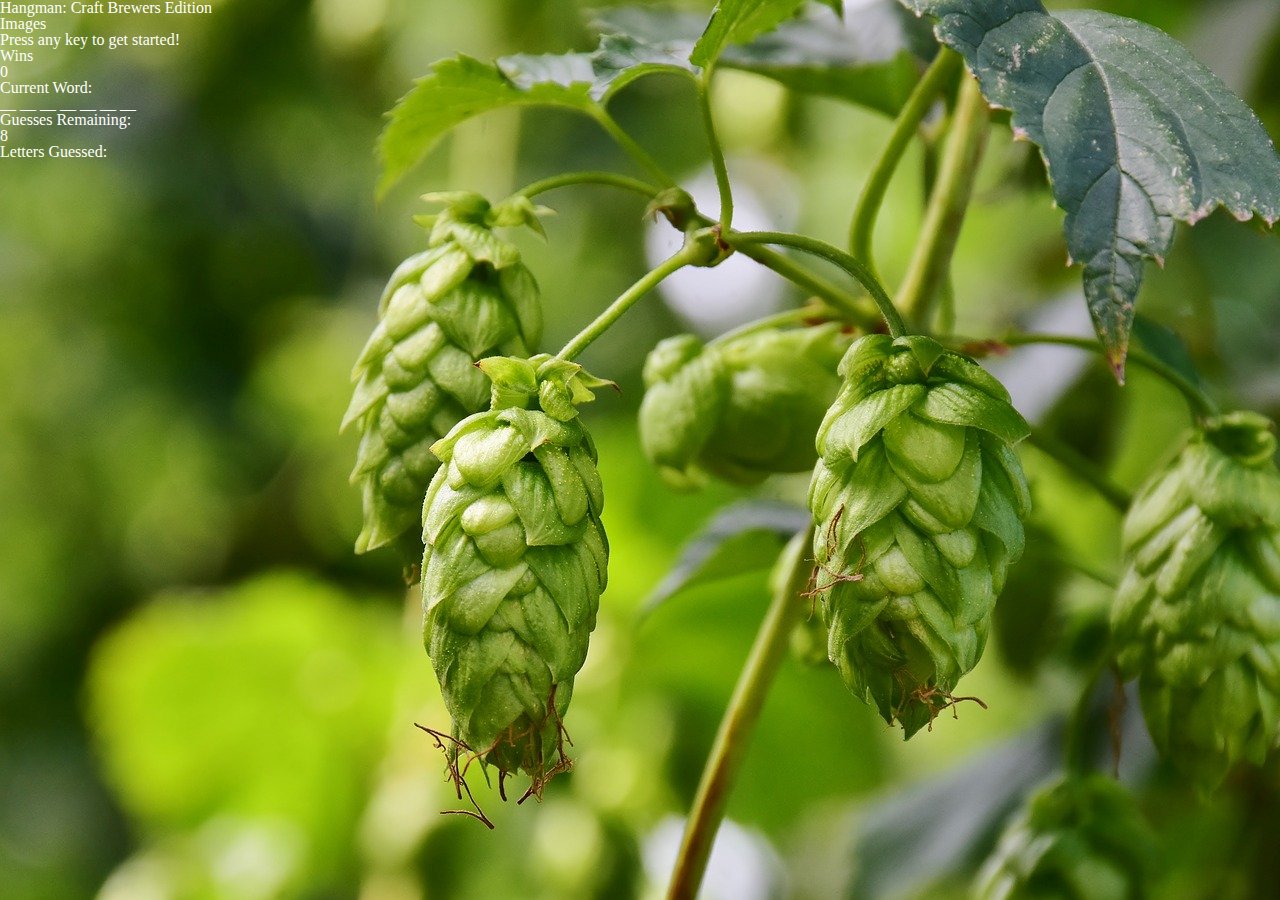
<file: index.html>
<!DOCTYPE html>
<html lang = "en-us">
<head>
    <meta charset="utf-8" />
    <meta http-equiv="X-UA-Compatible" content="IE=edge">
    <title>Hangman: Craft Brewers Edition</title>
    <meta name="viewport" content="width=device-width, initial-scale=1">
    <!--Link to reset CSS-->
    <link rel="stylesheet" type="text/css"  href="assets/css/reset.css" />
    <!--Link to Twitter Bootstrap-->
    <link rel="stylesheet" href="https://stackpath.bootstrapcdn.com/bootstrap/4.1.3/css/bootstrap.min.css" integrity="sha384-MCw98/SFnGE8fJT3GXwEOngsV7Zt27NXFoaoApmYm81iuXoPkFOJwJ8ERdknLPMO" crossorigin="anonymous" />
    <!--Link to my custom style css-->
    <link rel="stylesheet" type="text/css"  href="assets/css/style.css" />
    
</head>
<body>
    <div class="container">
        <!--Top header for the page-->
        <div class="row">
            <div class="col-md-12 text-center">
                <h1>Hangman: Craft Brewers Edition</h1>
            </div>
        </div>
        <!--the box that divided in two-->
        <!--Where the images might go if I get this figured out-->
        <div class="row">
            <div class="col-md-6 text-center">
                <h2>Images</h2>
            </div>
            <!--Where the gameplay happens-->
            <div class="col-md-6 text-center">
                <div class="container">
                    <!--Rules to play-->
                    <div class = "row">
                        <div class="col-md-12">
                            <h4>Press any key to get started!</h4>
                        </div>
                    </div>
                    <!--Wins Box-->
                    <div class="row">
                        <div class = "col-md-12">
                            <h4>Wins</h4>  
                            <h4 id="wins">0</h4>  
                        </div>
                    </div>
                    <!--Current word box-->
                    <div class="row">
                        <div class = "col-md-12">
                            <h4>Current Word:</h4>
                            <h4 id="spaces"> </h4>
                        </div>
                    </div>
                    <!--Number of guesses remaining box-->
                    <div class="row">
                        <div class = "col-md-12">
                            <h4>Guesses Remaining:</h4>
                            <h4 id ="guessesRemaining">0</h4>
                        </div>
                    </div>
                    <!--Letters guessed box-->
                    <div class="row">
                        <div class = "col-md-12">
                            <h4>Letters Guessed:</h4>
                            <h4 id="printLettersGuessed"> </h4>
                        </div>
                    </div>
                </div>
            </div>
        </div>



    </div>


<!--Link to javascript game play-->
<script src="assets/javascript/game.js"></script>    
</body>
</html>
</file>
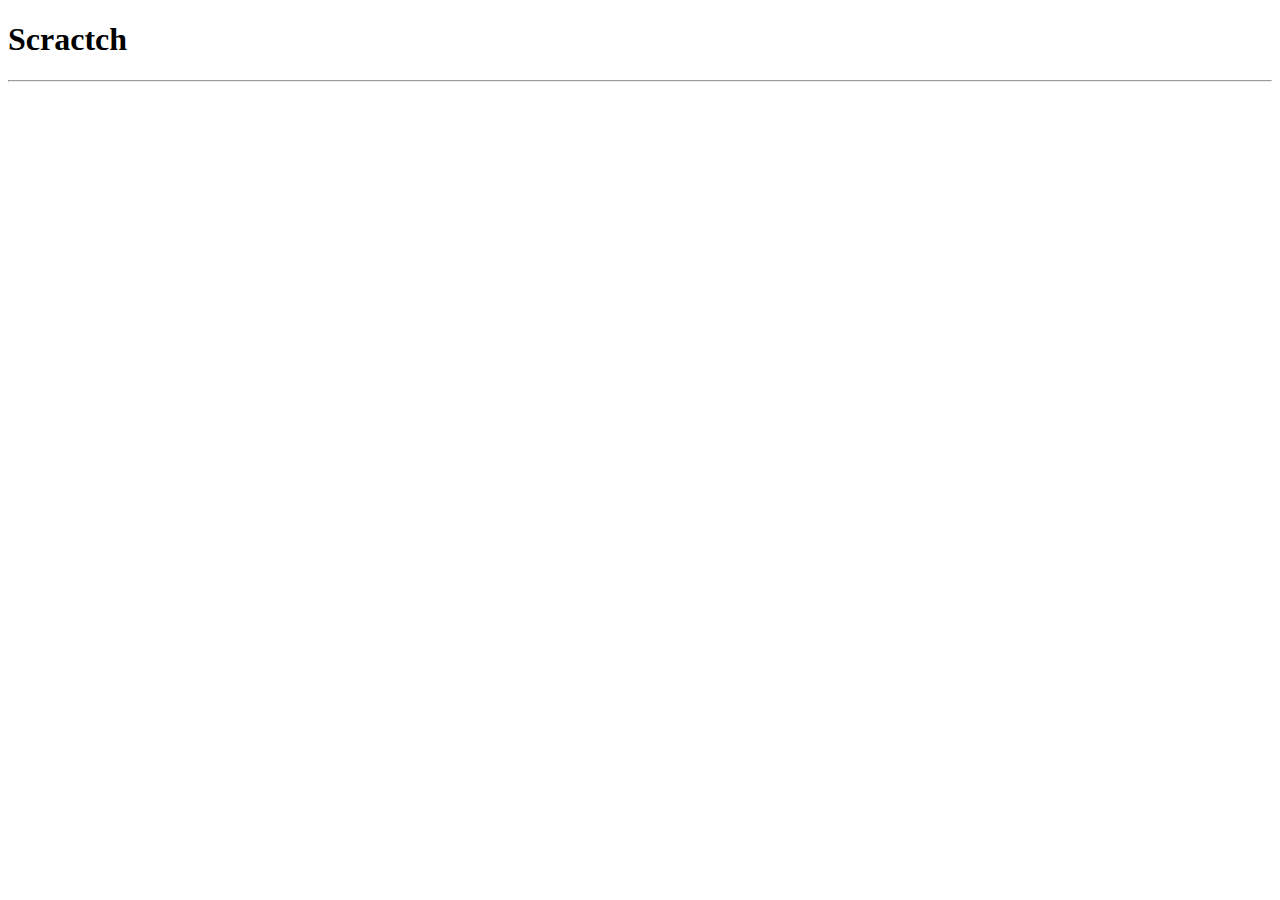
<file: assets/javascript/scratch.html>
<!DOCTYPE html>
<html lang="en">

<head>
  <meta charset="UTF-8">
  <title>JavaScript Content!</title>
  <script src="https://code.jquery.com/jquery-3.3.1.js" integrity="sha256-2Kok7MbOyxpgUVvAk/HJ2jigOSYS2auK4Pfzbm7uH60="
    crossorigin="anonymous"></script>
</head>

<body>

  <h1>Scractch</h1>
  <hr>

  <!-- Here we create a generic drink-options div -->
  <div id="blank-div"></div>

  <script type="text/javascript">
    //so I'm trying to build a mockup of the function that will become the word checker
    var testWord = "beckett";
    var splitupTestWord = [];
    splitupTestWord = testWord.split("");
    //console.log(testWord);
    //console.log(splitupTestWord);
    var guessInProgress = [];
    var correctLetters = [];


    function prepareGuessInProgress() {
      spaces = splitupTestWord.length;
      for (i = 0; i < spaces; i++) {
        guessInProgress.push(" * ");
      }
    }

    function tester(e) {
      for (i = 0; i < splitupTestWord.length; i++) {
        if (e == splitupTestWord[i]) {
          correctLetters.push(e);
          //console.log('correct letter' + e);
          for (j = 0; j < correctLetters.length; j++) {
            if (splitupTestWord[i] = correctLetters[j]) {
              guessInProgress[i] = correctLetters[j];
            } // else guessInProgress[i] = "*";
          }
        } //else console.log("Blah");
      }
    }//{guessInProgress[i]="*"}}} //else console.log(guessInProgress);


    //     guessInProgress[i] = e;
    // } else {guessInProgress[i] = "*";}}}

    function didIWin() {
      let counter = 0;
      for (k = 0; k < testWord.length; k++) {
        if (guessInProgress[k] === testWord[k]) {
          counter++;
        }
      }
      if (counter === testWord.length) {
        console.log("You won!");
      } else console.log("Keep trying");
      console.log(counter);
    }

    prepareGuessInProgress();
    console.log(guessInProgress);

    tester("e");
    console.log(guessInProgress);

    didIWin();

    tester("b");
    console.log(guessInProgress);

    didIWin();

    tester("t");
    console.log(guessInProgress);

    didIWin();

    tester("y");
    console.log(guessInProgress);

    didIWin();

    tester("x");
    console.log(guessInProgress);

    didIWin();

    tester("c");
    console.log(guessInProgress);

    didIWin();

    tester("k");
    console.log(guessInProgress);



    didIWin();







  </script>

</body>

</html>
</file>
<file: assets/css/style.css>
body {
    background-image: url("../images/hops.jpg"); 
    background-size: 100% auto;
    background-repeat: no-repeat;
    color: white;
}
</file>
